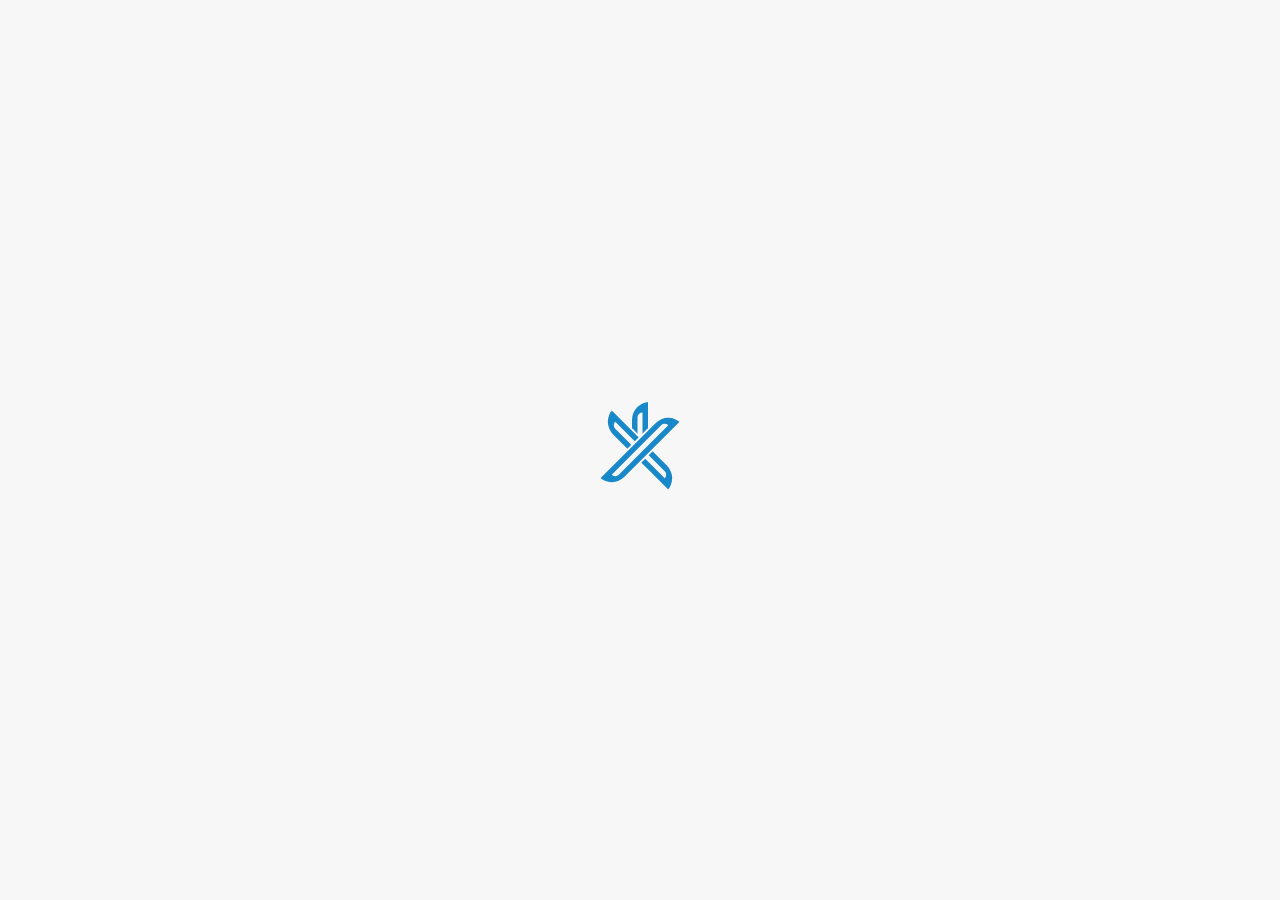
<file: index.html>
<!DOCTYPE html>
<html lang="en">
<head>
    <meta charset="UTF-8">
    <meta http-equiv="X-UA-Compatible" content="IE=edge">
    <meta name="viewport" content="width=device-width, initial-scale=1.0">
    <title>Profile</title>
    <link rel="stylesheet" href="public/css/style.css">
    <script src="public/js/script.js"></script>
    <link rel="icon" type="image/png" href="public/images/icon.png" />
    <meta name="keywords" content="Static,Dynamic,khaimed,website,Portfolio,HTML,CSS,JavaScript,SQL,PHP,jQuery,XML,DOM,Bootstrap,Python,Java,Web development,programming,training,learning,quiz,primer,lessons,references,examples,exercises,source code,colors,demos,tips">
    <meta name="author" content="Khalid Ait M'hamed"/>
    <meta name="copyright" content="© Khaimed Inc."/>
    <meta name="Description" content="Khaimed Developpeur Website qu'il avais plus que 2 ans d'experience et qu'il connaît pas male de chose sur l'informatique et les langagues deo programmation comme javascript et c/c++ bienvenue sur mon portfolio ... ">
    <link href="https://cdn.jsdelivr.net/npm/bootstrap@5.3.0-alpha3/dist/css/bootstrap.min.css" rel="stylesheet" integrity="sha384-KK94CHFLLe+nY2dmCWGMq91rCGa5gtU4mk92HdvYe+M/SXH301p5ILy+dN9+nJOZ" crossorigin="anonymous">
</head>
<body>
    <div class="preloader">
        <div class="loading">
            <div class="circle" style="animation-delay: -3s"></div>
            <div class="circle" style="animation-delay: -2s"></div>
            <div class="circle" style="animation-delay: -1s"></div>
            <div class="circle" style="animation-delay: 0s"></div>
            <div class="first_element"></div>
            <div class="second_element"></div>
            <div class="third_element"></div>
        </div>
    </div>
    <div class="main">
        <!-- Start List Mode disktop -->
        <div class="list-desktop">
            <div class="fraction" id="about">
                <div class="header">
                    <div><b>><span>_</span></b>À propos</div>
                </div>
                <div class="bg-tenor w-100 h-100">
                    <div class="tenor"></div>
                </div>
            </div>
            <div class="fraction" id="blog">
                <div class="header text-end">
                    <div><b>><span>_</span></b>Blog</div>
                </div>
                <div class="bg-tenor w-100 h-100 d-flex justify-content-end">
                    <div class="tenor"></div>
                </div>
            </div>
            <div class="fraction" id="portfolio">
                <div class="header">
                    <div><b>><span>_</span></b>Portfolio</div>
                </div>
                <div class="bg-tenor w-100 h-100 d-flex align-items-end">
                    <div class="tenor"></div>
                </div>
            </div>
            <div class="fraction" id="contact">
                <div class="header text-end">
                    <div><b>><span>_</span></b>Contact</div>
                </div>
                <div class="bg-tenor w-100 h-100 d-flex justify-content-end align-items-end">
                    <div class="tenor"></div>
                </div>
            </div>
        </div>
        <!-- End List Mode disktop -->
        <!-- Start List Mode Mobile -->
        <div class="list-mobile">
            <div class="fraction" id="about">
                <div class="header">
                    <div><b>><span>_</span></b>À propos</div>
                </div>
                <div class="bg-tenor">
                    <div class="tenor"></div>
                </div>
            </div>
            <div class="fraction" id="blog">
                <div class="header">
                    <div><b>><span>_</span></b>Blog</div>
                </div>
                <div class="bg-tenor">
                    <div class="tenor"></div>
                </div>
            </div>
            <div class="fraction" id="portfolio">
                <div class="header">
                    <div><b>><span>_</span></b>Portfolio</div>
                </div>
                <div class="bg-tenor">
                    <div class="tenor"></div>
                </div>
            </div>
            <div class="fraction" id="contact">
                <div class="header">
                    <div><b>><span>_</span></b>Contact</div>
                </div>
                <div class="bg-tenor">
                    <div class="tenor"></div>
                </div>
            </div>
        </div>
        <!-- End List Mode Mobile -->
        <!-- Start Menu Mobile -->
        <div class="menu-mobile">
            <span></span>
        </div>
        <!-- End Menu Mobile -->
        <!-- page home -->
        <div class="home container">
            <div class="row justify-content-center vh-100">
                <div class="col-md-6 align-self-center intro">
                    <div class="intro-image"></div>
                    <h2>Khalid Ait M'Hamed</h2>
                    <span>Développeur Web</span>
                    <p class="intro-text">
                        <i><script>sayHi();</script> !</i><br>Mon objectif est de partager mes compétences et mes réalisations avec vous, ainsi que de vous faire découvrir mon univers créatif et professionnel.
                    </p>
                    <p class="intro-text">pour ouvrir le menu appuyez sur <span>"C"</span> pour fermer appuyez sur <span>"X"</span></p>
                </div>
            </div>
        </div>
    </div>
    <!-- <script src="public/pages/about.js"></script> -->
</body>
</html>
</file>
<file: public/css/style.css>
@import url("https://stackpath.bootstrapcdn.com/font-awesome/4.7.0/css/font-awesome.min.css");
/*Google fonts*/
@import url('https://fonts.googleapis.com/css?family=Montserrat:400,500,600,700&display=swap');
@import url('https://fonts.googleapis.com/css?family=Rubik:500,700,900&display=swap');

/* General Style */
*{
    margin: 0;
    padding: 0;
    outline: none;
    text-decoration: none;
    box-sizing: border-box;
 }
body{
   margin: 0;
   line-height: 1.5;
   font-size:16px;
   font-family: 'Montserrat',sans-serif;
   font-weight: 400;
}
::before,::after{
   box-sizing: border-box;
}
input,textarea,select{
   font-family: 'Montserrat',sans-serif;
}

/* home */

.home .intro {
    color: #302e4d;
    text-align: center;
}

.home .intro .intro-image{
    background-image: url("../images/profile.png");
    background-size: cover;
    width: 120px;
    height: 120px;
    margin: 0 auto 10px;
}
.home .intro span{
    font-weight: 600;
}
.home .intro .intro-text{
    font-size: 12px;
    font-weight: 500;
    max-width: 300px;
    margin: 0 auto 8px;
}
.home .intro .intro-text span{
    color: #1888c8;
}

/* List Desktop */

.list-desktop .fraction {
    position: absolute;
    opacity: 1;
    -webkit-transition: all 0.3s ease;
    transition: all 0.3s ease;
}

.list-desktop .fraction#about{
    top: 0;
    left: 0;
}
.list-desktop .fraction#blog{
    top: 0;
    right: 0;
}
.list-desktop .fraction#portfolio{
    bottom: 0;
    left: 0;
}
.list-desktop .fraction#contact{
    bottom: 0;
    right: 0;
}

.list-desktop .fraction#portfolio > .header,.list-desktop .fraction#contact > .header{
    bottom: 0;
}

.list-desktop .fraction .header{
    position: absolute;
    width: 100%;
    z-index: 1;
    background-color: #093047;
}

.list-desktop .fraction .header div {
    display: none;
    color: #f7f7f7;
    text-decoration:none;
    padding: 0 10px;
    cursor: pointer;
    font-size: 3vh;
}

.list-desktop .fraction:hover .header div,
.list-desktop .fraction.open .header div {
    display: inline-flex;
}
/* .list-desktop .fraction#blog .header,
.list-desktop .fraction#contact .header {
    text-align: end;
} */

.list-desktop .fraction.open{
    width: 100%;
    height: 100%;
}

.list-desktop .fraction:hover .bg-tenor,
.list-desktop .fraction.open .bg-tenor {
    background-color: #1888c8;
    opacity: .1;
}

.list-desktop .fraction.open .bg-tenor {
    opacity: 1;
}

.list-desktop .fraction .bg-tenor .tenor {
    width: 0;
    height: 0;
    transition: all .4s ease;
}

.list-desktop .fraction#blog .bg-tenor,
.list-desktop .fraction#about .bg-tenor {
    padding-top: 30px;
}

.list-desktop .fraction#portfolio .bg-tenor,
.list-desktop .fraction#contact .bg-tenor {
    padding-bottom: 30px;
}

.list-desktop .fraction#contact .bg-tenor {
    justify-content: flex-end;
    align-items: flex-end;
}

.list-desktop .fraction.open .bg-tenor .tenor {
    width: 100%;
    height: 100%;
    background-color: #f7f7f7;
    opacity: 1;
    transition: all .4s ease;
}

.fraction .header div span {
    -webkit-animation: loop .5s cubic-bezier(1, 0, 0, 1) infinite;
    animation: loop .5s cubic-bezier(1, 0, 0, 1) infinite;
}

@-webkit-keyframes loop{
    from {opacity: 0;}
    to {opacity: 1;}
}
@keyframes loop{
    from {opacity: 0;}
    to {opacity: 1;}
}

/* Menu Mobile */

.tactile .menu-mobile{
    position: absolute;
    display: flex;
    width: 40px;
    height: 40px;
    background: #1888c8;
    right: 0;
    top: 0;
    margin: 10px;
    border-radius: 5px;
    cursor: pointer;
}
.tactile .menu-mobile.open{
    background-color: #093047;
}
.tactile .menu-mobile span{
    width: 30px;
    height: 3px;
    border-radius: 2px;
    background-color: #f2f2fc;
    margin: auto;
    transition: all .2s ease-in-out;
}
.tactile .menu-mobile span:before{
    position: absolute;
    content: '';
    top: 10px;
    width: 30px;
    height: 3px;
    border-radius: 2px;
    background-color: #f2f2fc;
    transition: all .4s ease-in-out; 
}
.tactile .menu-mobile span:after{
    position: absolute;
    content: '';
    bottom: 10px;
    width: 30px;
    height: 3px;
    border-radius: 2px;
    background-color: #f2f2fc;
    transition: all .4s ease-in-out; 
}
.tactile .menu-mobile.open span{
    background-color: transparent;
    transition: background-color .4s ease-in-out; 
}
.tactile .menu-mobile.open span:before{
    position: absolute;
    content: '';
    top: 18px;
    width: 30px;
    height: 3px;
    border-radius: 2px;
    background-color: #f2f2fc;
    align-self: flex-end;
    transform: rotate(-45deg);
}
.tactile .menu-mobile.open span:after{
    position: absolute;
    content: '';
    bottom: 18px;
    width: 30px;
    height: 3px;
    border-radius: 2px;
    background-color: #f2f2fc;
    align-self: flex-start;
    transform: rotate(45deg);
}

/* List Mobile */

.tactile .home .intro .intro-text:nth-child(5){
    display: none;
}

.list-mobile {
    position: absolute;
    display: none;
    width: 100%;
    height: 100%;
    background-color: #093047;
}
.list-mobile.open {
    display: block;
}

.list-mobile .fraction {
    position: absolute;
    width: 100%;
    opacity: 1;
    -webkit-transition: all 0.3s ease;
    transition: all 0.3s ease;
}

.list-mobile .fraction#about{
    top: 30%;
}
.list-mobile .fraction#blog{
    top: 40%;
}
.list-mobile .fraction#portfolio{
    top: 50%;
}
.list-mobile .fraction#contact{
    top: 60%;
}

/* .list-mobile .fraction .header{
    background-color: #093047;
} */

.list-mobile .fraction .header div {
    color: #f7f7f7;
    font-size: 4vh;
    text-align: center;
    padding: 0 10px;
    cursor: pointer;
}

.list-mobile .fraction.open{
    top: 0!important;
}
.list-mobile .fraction.open .header div {
    text-align: left;
}
.list-mobile .fraction.open .bg-tenor,
.list-mobile .fraction.open .bg-tenor .tenor{
    width:100%;
    height: 0;
}
.list-mobile .fraction.open .bg-tenor{
    height: 94vh;
    background-color: #1888c8;
    -webkit-transition: all 0.3s ease;
    transition: all 0.3s ease;
}
.list-mobile .fraction.open .bg-tenor .tenor{
    height:100%;
    background-color: #f2f2fc;
    -webkit-transition: all 0.3s ease;
    transition: all 0.3s ease;
}
/* Loading */

.preloader{
    position: fixed;
    width: 100%;
    height: 100vh;
    background-color: #f7f7f7;
    display: flex;
    justify-content: center;
    align-items: center;
}
.preloader_hidden{
    opacity: 0;
    visibility: hidden;
    transition: all .5s ease-in-out ;
}
.preloader .loading{
    width: 300px;
    height: 300px;
    display: flex;
    align-items: center;
    justify-content: center;
    scale: 0.5;
}
.loading .first_element{
    position: absolute;
    width: 40px;
    height: 200px;
    border-start-start-radius: 40px;
    border-end-end-radius: 40px;
    display: flex;
    align-items: center;
    justify-content: center;
    animation: animation_three 1.5s ease-in-out;
}
.loading .first_element:after{
    content: "";
    position: absolute;
    width: 10px;
    height: 75px;
    top: 25px;
    background-color: #f7f7f7;
    border-start-start-radius: 40px;
}
.loading .first_element:before{
    content: "";
    border-start-start-radius: 40px;
    width: 100%;
    height: 50%;
    top: 0;
    border: 4px solid #f7f7f7;
    position: absolute;
    background-color: #1888c8;
}
.loading .second_element{
    position: absolute;
    width: 40px;
    height: 200px;
    background-color: #1888c8;
    border: 4px solid #f7f7f7;
    border-start-start-radius: 40px;
    border-end-end-radius: 40px;
    display: flex;
    align-items: center;
    justify-content: center;
    transform: rotate(495deg);
    animation: animation_two 1.5s ease-in-out;
}
.loading .second_element:after{
    content: "";
    width: 10px;
    height: 150px;
    background-color: #f7f7f7;
    border-start-start-radius: 40px;
    border-end-end-radius: 40px;
}
.loading .third_element{
    position: absolute;
    width: 40px;
    height: 200px;
    background-color: #1888c8;
    border: 4px solid #f7f7f7;
    border-start-start-radius: 40px;
    border-end-end-radius: 40px;
    display: flex;
    align-items: center;
    justify-content: center;
    transform: rotate(405deg);
    animation: animation_one 1.5s ease-in-out;
}
.loading .third_element::after{
    content: "";
    width: 10px;
    height: 150px;
    background-color: #f7f7f7;
    border-start-start-radius: 40px;
    border-end-end-radius: 40px;
}
.loading .circle {
    border-radius: 50%;
    background-color: #1888c8;
    width: 200px;
    height: 200px;
    position: absolute;
    opacity: 0;
    animation: scaleIn 3s infinite cubic-bezier(.36, .11, .89, .32);
}
@keyframes scaleIn {
    from {
        transform: scale(0, 0);
        opacity: .5;
    }
    to {
        transform: scale(2.5, 2.5);
        opacity: 0;
    }
}
@keyframes animation_one {
    0%{transform: rotate(0) translate(0,-40px); opacity: 0;}
    10%{transform: translate(0,0); opacity: 1;}
    39%{transform: rotate(0)}
    50%{transform: rotate(405deg);}
    100%{transform: rotate(405deg);}
}
@keyframes animation_two {
    0%{transform: rotate(0);opacity: 0;}
    19%{opacity: 0;}
    20%{opacity: 1;}
    39%{transform: rotate(0);}
    50%{transform: rotate(495deg);}
    100%{transform: rotate(495deg);}
}
@keyframes animation_three {
    0%{transform: rotate(0);opacity: 0;}
    19%{opacity: 0;}
    20%{opacity: 1;}
    39%{transform: rotate(0);}
    50%{transform: rotate(360deg);}
    100%{transform: rotate(360deg);}
}
</file>
